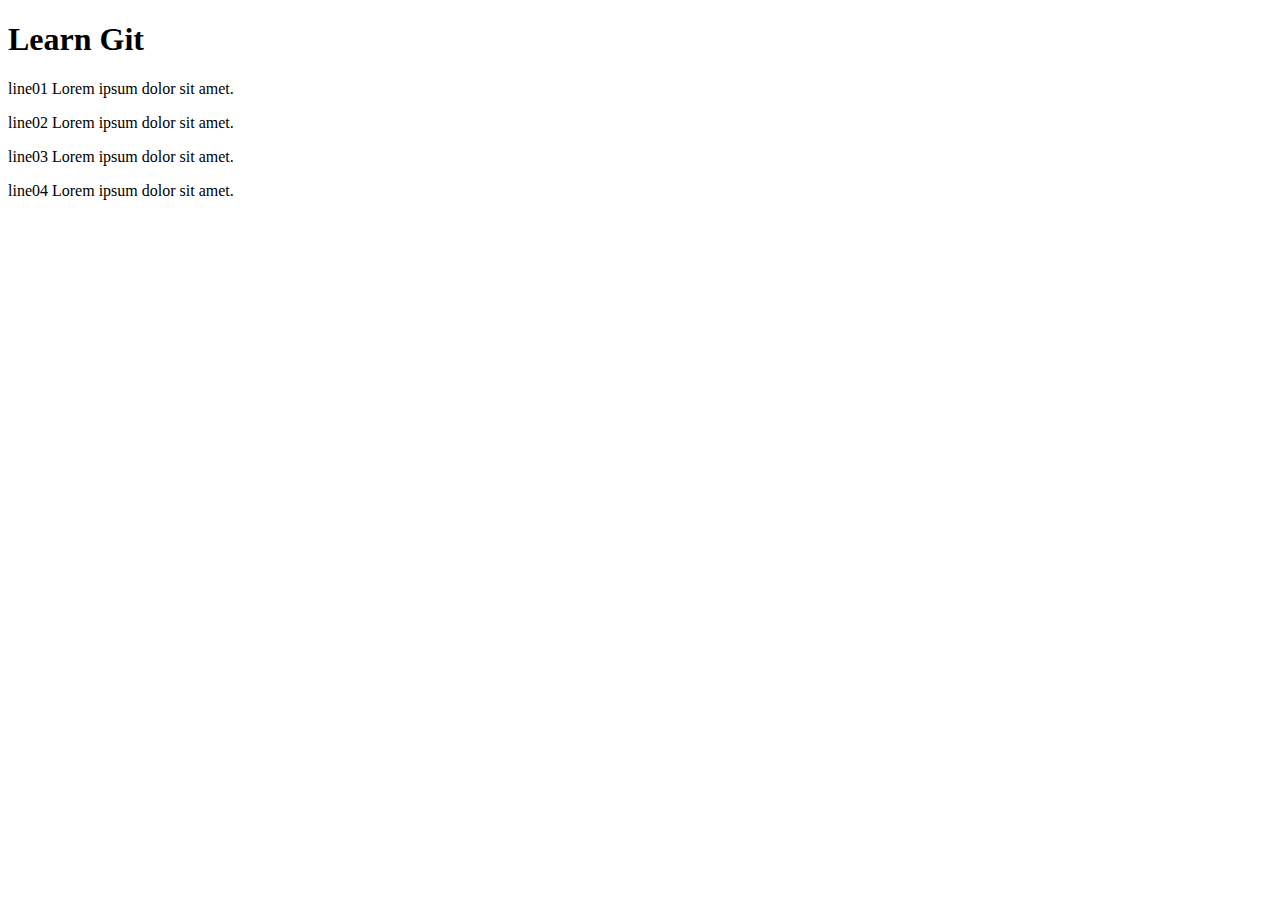
<file: index.html>
<!DOCTYPE html>
<html lang="en">
<head>
    <meta charset="UTF-8">
    <meta http-equiv="X-UA-Compatible" content="IE=edge">
    <meta name="viewport" content="width=device-width, initial-scale=1.0">
    <title>Learn Git 2022</title>
</head>
<body>
    <h1>Learn Git</h1>
    <p>line01 Lorem ipsum dolor sit amet.</p>
    <p>line02 Lorem ipsum dolor sit amet.</p>
    <p>line03 Lorem ipsum dolor sit amet.</p>
    <p>line04 Lorem ipsum dolor sit amet.</p>
    
</body>
</html>
</file>
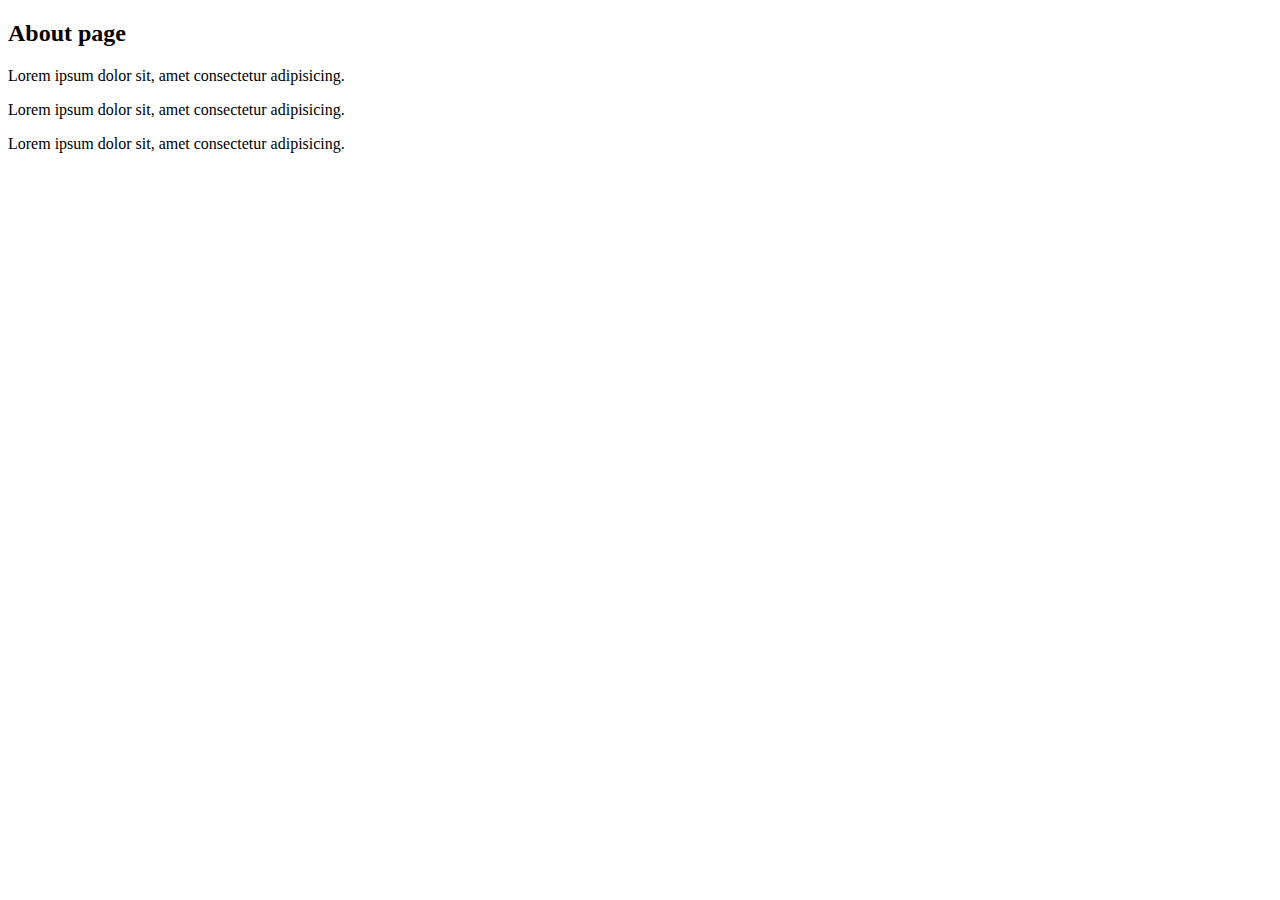
<file: about.html>
<!DOCTYPE html>
<html lang="en">
<head>
    <meta charset="UTF-8">
    <meta http-equiv="X-UA-Compatible" content="IE=edge">
    <meta name="viewport" content="width=device-width, initial-scale=1.0">
    <title>About page</title>
</head>
<body>
    <h2>About page</h2>
    <p>Lorem ipsum dolor sit, amet consectetur adipisicing.</p>
    <p>Lorem ipsum dolor sit, amet consectetur adipisicing.</p>
    <p>Lorem ipsum dolor sit, amet consectetur adipisicing.</p>
    
</body>
</html>
</file>
